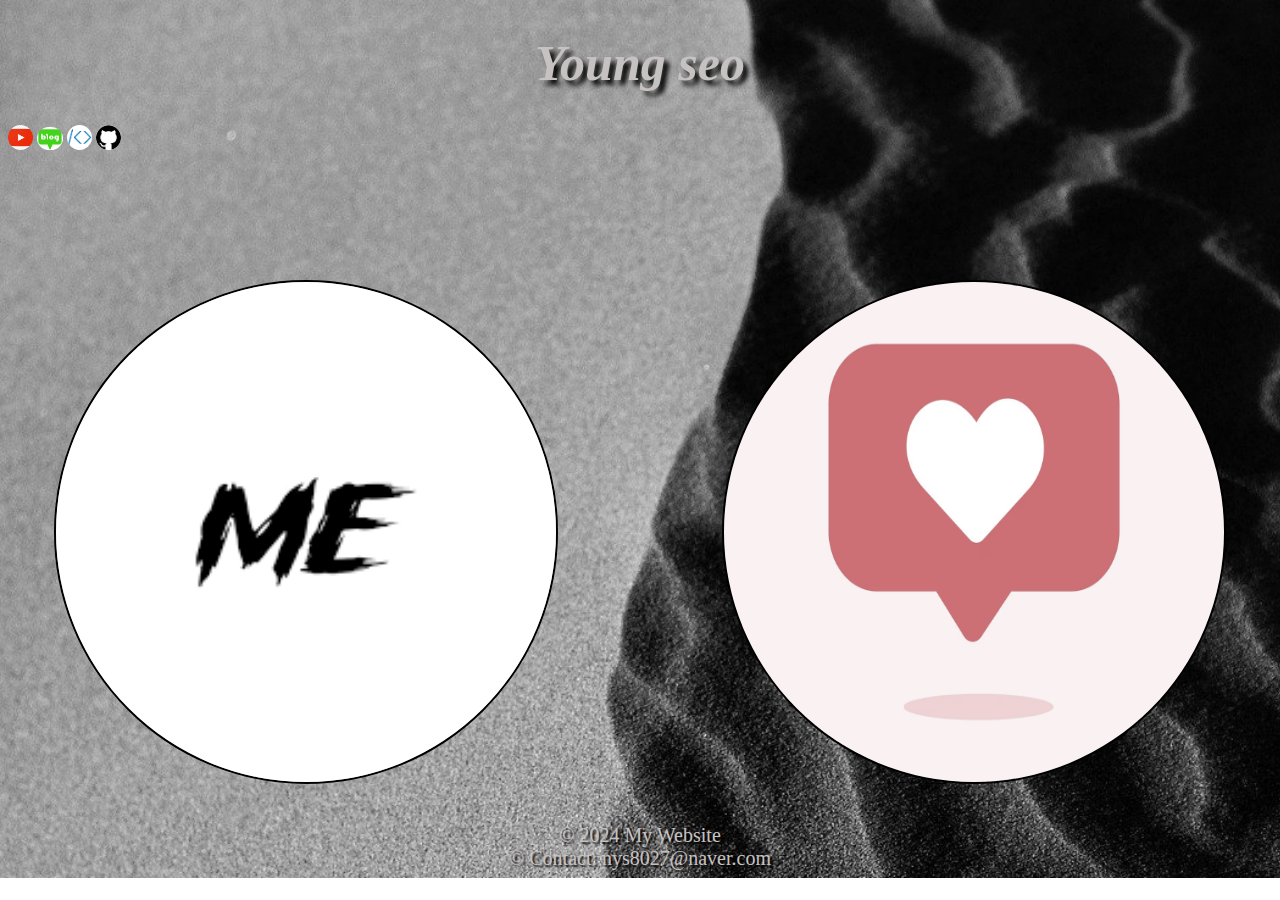
<file: index.html>
<!DOCTYPE html>
<html lang="en">
<head>
    <meta charset="UTF-8">
    <meta name="viewport" content="width=device-width, initial-scale=1.0">
    <link rel = "stylesheet" href = "styles.css">
    <title>쉬다 가세요</title>
</head>

    <header>
        <!-- 로고, 네비게이션 등 -->
        <h1 style="color:rgb(198, 194, 194); text-shadow:5px 5px 5px black; font-size:50px;text-align: center; font-style: italic;">Young seo</h1>
        <nav>
            <ul style ="list-style-type:none; padding:0; margin:0;">
                <a href="https://www.youtube.com/@youngseo20" target="_blank"><img style="border-radius: 50%; overflow: hidden;" src="image/youtube.jpg" width="2%"  alt="영서유튜브"></a> 
                <a href="https://blog.naver.com/ooseny" target="_blank"><img style="border-radius: 50%; overflow: hidden;"src="image/blog.jpg" width="2%"  alt="영서블로그"></a> 
                <a href="https://solved.ac/profile/dddsow" target="_blank"><img style="border-radius: 50%; overflow: hidden;"src="image/b.jpg" width="2%"  alt="영서백준"></a> 
                <a href="https://github.com/Dddsow" target="_blank"><img style="border-radius: 50%; overflow: hidden;"src="image/github.jpg" width="2%"  alt="영서깃허브"></a> 
            </ul>
        </nav>
    </header>
    <br>
    <!-- 메인 컨텐츠 영역 -->
    <main>
        <!-- 메인 컨텐츠의 섹션 -->
        <br><br><br><br><br><br>
        <section>
            <!-- 섹션 내용 -->
            <div style="text-align: center;">
                <a href="me.html" ><img class = "circular-image rotate-on-hover" src="image/me.jpg"  alt="저를소개합니다"></a> 
                <span style="margin: 0 80px;"></span>
                <a href="favorite.html"><img class = "circular-image rotate-on-hover"  src="image/favorite.jpg"  alt="좋아하는 것들"></a> 
            </div>
        </section>

        <!-- 다른 섹션들 추가 가능 -->
    </main>

    <br><br>

    <!-- 푸터 영역 -->
    <footer style="text-align:center">
        <!-- 저작권 정보, 연락처 등 -->
        <p style="padding:0; margin:0; color:rgb(198, 194, 194); text-shadow:2px 2px 2px black;font-size:20px;text-align: center; font-style:initial;">&copy; 2024 My Website</p>
        <p style="padding:0; margin:0; color:rgb(198, 194, 194); text-shadow:2px 2px 2px black;font-size:20px;text-align: center; font-style:initial;">&copy; Contact: nys8027@naver.com</p>
    </footer>
</body>
</html>
</file>
<file: styles.css>
body{
    background-image: url("image/background.jpg");
    background-repeat:no-repeat;
    background-size: cover;
}

.circular-image {
    border-radius: 50%; /* 반지름을 50%로 지정하여 원 모양으로 만듭니다. */
    width: 500px; /* 이미지의 너비를 조정합니다. */
    height: 500px; /* 이미지의 높이를 조정합니다. */
    overflow: hidden; /* 이미지를 원 모양으로 자를 수 있도록 overflow를 숨깁니다. */
    filter: grayscale(40%);
    border: 2px solid black;
}

.rotate-on-hover {
    transition: transform 6s ease; /* 변화를 0.3초 동안 부드럽게 적용 */
}

.rotate-on-hover:hover {
    transform: rotate(360deg); /* 마우스 호버 시 45도 회전 */
}
</file>
